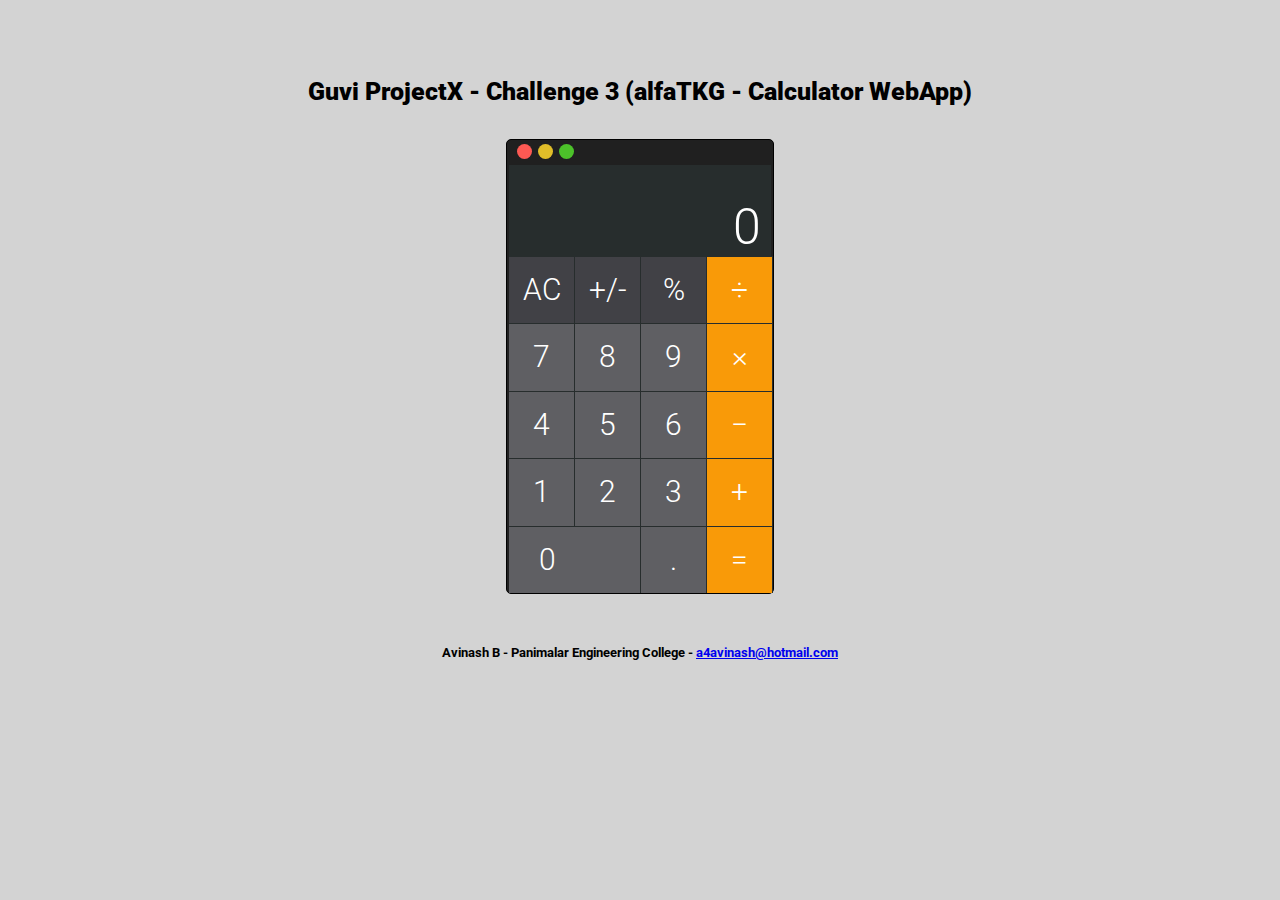
<file: index.html>
<!DOCTYPE html>
<!-- 
Name : Avinash
Email : a4avinash@hotmail.com 

-->

<html>
<head>
	<title>Calculator</title>
	<link rel="stylesheet" type="text/css" href="style.css">
	<link href="https://fonts.googleapis.com/css?family=Roboto:100,300,400" rel="stylesheet">
	<script src="https://ajax.googleapis.com/ajax/libs/jquery/3.3.1/jquery.min.js"></script>
	<script type="text/javascript" src="script.js"></script>

</head>
<body>

<div class="container"> 
  <div id="name">
    <h4><strong>  </strong>  </h4>
    <h4><strong>Guvi ProjectX - Challenge 3 (alfaTKG - Calculator WebApp) </strong>	</h4>
  </div>  
   
    <div id="calculator">
      <div id="buttons">
	      <div id="red"></div>
	      <div id="yellow"></div>
	      <div id="green"></div>
      </div>
      <div id="display"><span id="displayTxt">0</span></div>  
      <button style="margin-left:2px" class="button btnDG clear">AC</button>
      <button class="button btnDG" value="+/-">+/-</button>
      <button class="button btnDG" value="%">%</button>
      <button class="button btnO" value="/">÷</button> 
      <button style="margin-left:2px" class="button btnG" value="7">7</button>
      <button class="button btnG" value="8">8</button>
      <button class="button btnG" value="9">9</button> 
      <button class="button btnO" value="*">×</button>
      <button style="margin-left:2px" class="button btnG" value="4">4</button>
      <button class="button btnG" value="5">5</button>
      <button class="button btnG" value="6">6</button>
      <button class="button btnO" value="-">−</button>
      <button style="margin-left:2px" class="button btnG" value="1">1</button> 
      <button class="button btnG" value="2">2</button>
      <button class="button btnG" value="3">3</button> 
      <button class="button btnO" value="+">+</button>
      <button style="margin-left:2px;width:132px;text-align:left;padding-left:30px" class="button btnG" value="0">0</button> 
      <button class="button btnG" value=".">.</button>
      <button class="button btnO btnEquals" value="=">=</button>
    </div> 

  <div id="name2">
    <h5>Avinash B - Panimalar Engineering College - <a href="mailto:a4avinash@hotmail.com">a4avinash@hotmail.com</a></h5>
  </div> 
    
  
</body>
</html>
</file>
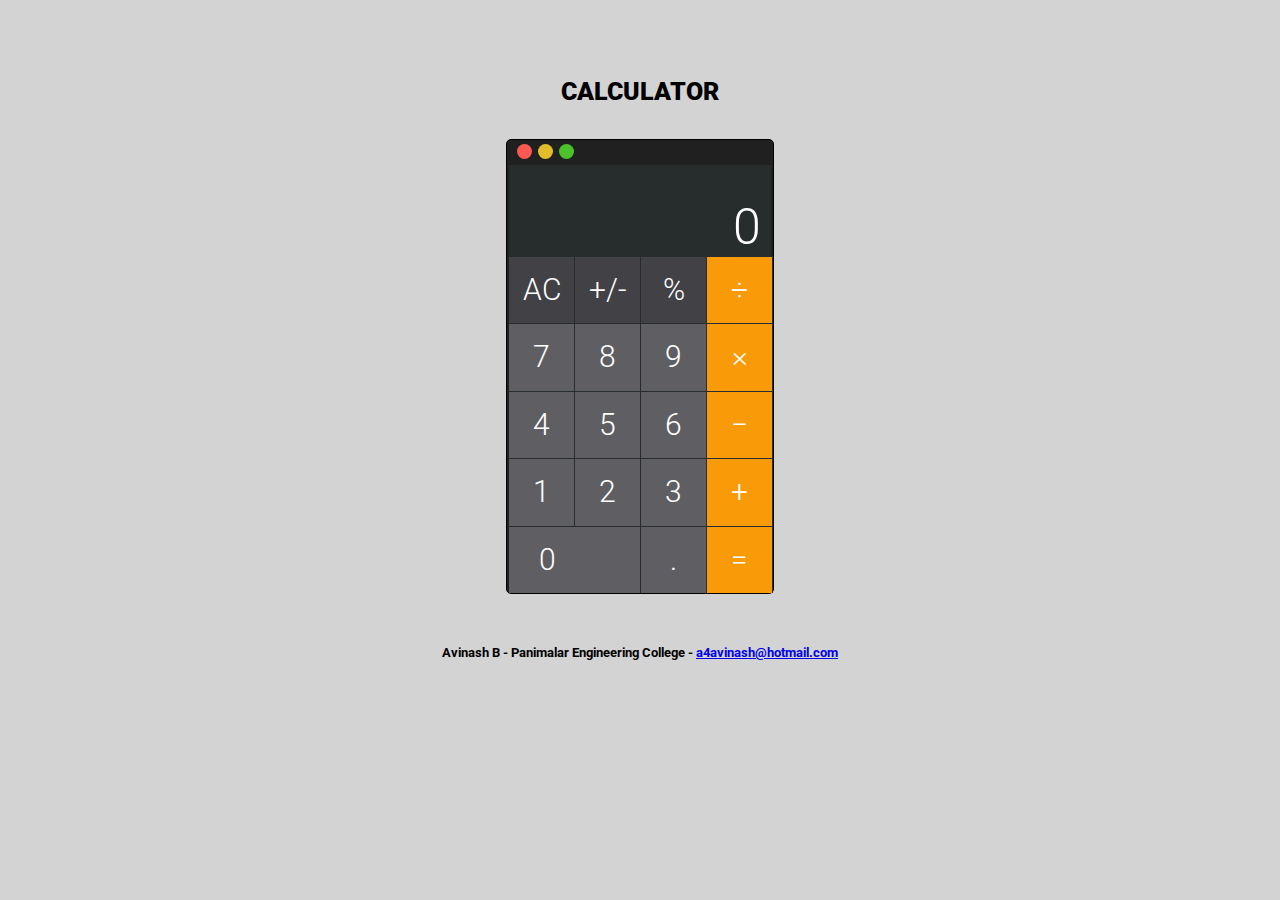
<file: calculator.html>
<!DOCTYPE html>
<!-- 
Name : Avinash
Email : a4avinash@hotmail.com 

-->

<html>
<head>
	<title>Calculator</title>
	<link rel="stylesheet" type="text/css" href="style.css">
	<link href="https://fonts.googleapis.com/css?family=Roboto:100,300,400" rel="stylesheet">
	<script src="https://ajax.googleapis.com/ajax/libs/jquery/3.3.1/jquery.min.js"></script>
	<script type="text/javascript" src="script.js"></script>

</head>
<body>

<div class="container"> 
  <div id="name">
    <h4><strong>CALCULATOR </strong>	</h4>
  </div>  
   
    <div id="calculator">
      <div id="buttons">
	      <div id="red"></div>
	      <div id="yellow"></div>
	      <div id="green"></div>
      </div>
      <div id="display"><span id="displayTxt">0</span></div>  
      <button style="margin-left:2px" class="button btnDG clear">AC</button>
      <button class="button btnDG" value="+/-">+/-</button>
      <button class="button btnDG" value="%">%</button>
      <button class="button btnO" value="/">÷</button> 
      <button style="margin-left:2px" class="button btnG" value="7">7</button>
      <button class="button btnG" value="8">8</button>
      <button class="button btnG" value="9">9</button> 
      <button class="button btnO" value="*">×</button>
      <button style="margin-left:2px" class="button btnG" value="4">4</button>
      <button class="button btnG" value="5">5</button>
      <button class="button btnG" value="6">6</button>
      <button class="button btnO" value="-">−</button>
      <button style="margin-left:2px" class="button btnG" value="1">1</button> 
      <button class="button btnG" value="2">2</button>
      <button class="button btnG" value="3">3</button> 
      <button class="button btnO" value="+">+</button>
      <button style="margin-left:2px;width:132px;text-align:left;padding-left:30px" class="button btnG" value="0">0</button> 
      <button class="button btnG" value=".">.</button>
      <button class="button btnO btnEquals" value="=">=</button>
    </div> 

  <div id="name2">
    <h5>Avinash B - Panimalar Engineering College - <a href="mailto:a4avinash@hotmail.com">a4avinash@hotmail.com</a></h5>
  </div> 
    
  
</body>
</html>
</file>
<file: style.css>
body {
  margin: 0;
  padding: 0 0 40px 0;
  position:relative;
  background: lightgrey;
  font-weight:300;
  font-family: 'Roboto', sans-serif;
  min-height:98.7%;
}

h4 {
  font-size:25px;
}

#buttons{
	display: flex;
}

#red{
	height: 15px;
	width: 15px;
	background: #FD5953;
	border-radius:50px; 
	margin: 4px 6px 6px 10px;
}
#yellow{
	height: 15px;
	width: 15px;
	background: #E1BE29	;
	border-radius:50px; 
	margin: 4px 6px 6px 0px;
}
#green{
	height: 15px;
	width: 15px;
	background: #4CC22A;
	border-radius:50px;
	margin: 4px 6px 6px 0px;
}
#calculator {
  width:266px;
  height:453px;
  background:#202020;
  margin:1% auto 1% auto;
  border: 1px solid black;
  border-radius: 5px;
}

#display {
  background:#272D2D;
  width:262px;
  height:20%;
  margin:0px auto 0 auto;
  text-align:right;
  font-size: 50px;
  color:white;
  position:relative;
  padding-bottom:0px;
}

#display span {
  position:absolute;
  bottom:0px;
  right:10px;
}

#name {
  margin:6% auto 1% auto;
  text-align:center;
  color:black;
}

#name2 {
  margin:4% auto 1% auto;
  text-align:center;
  color:black;
}
.button {
  height:67.5px;
  width:66px;
  margin:0px;
  display:inline;
  float:left;
  padding-top:0;
  border-style:solid solid none none;
  border-width:thin;
  border-color:#272D2D;
  background-color: #5F5F63;
  font-size:30px;
  font-weight: 300;
  font-family:'Roboto', sans-serif;
  color: #ffffff;
  text-align:center;
  -webkit-user-select: none;
  -moz-user-select: none;
  -ms-user-select: none;
  
}

.button:focus, #home:focus {
  outline:0;
}

.button:active, #home:active {background-color:#C5C5C7;}

.button:hover, #home:hover {cursor:default;}

.btnO {
  background-color:#F99A08;
  
}

.btnO:active {
  background-color:#d67526;
}

.btnO:focus {
  border-top: 2px solid black;
  border-left: 2px solid black;
  border-bottom: 2px solid black;
}

.btnEquals:focus {
  border-style:solid;
  border-width:.01cm;
  border-color:rgb(102, 102, 102);
}

.btnDG {
  background-color:#414146;
}

.btnDG:active {
  background-color:#aeaeaf;
}

footer {
  position:absolute;
  bottom:0;
  left: 0;
  right: 0;
  height:20px;
}
</file>
